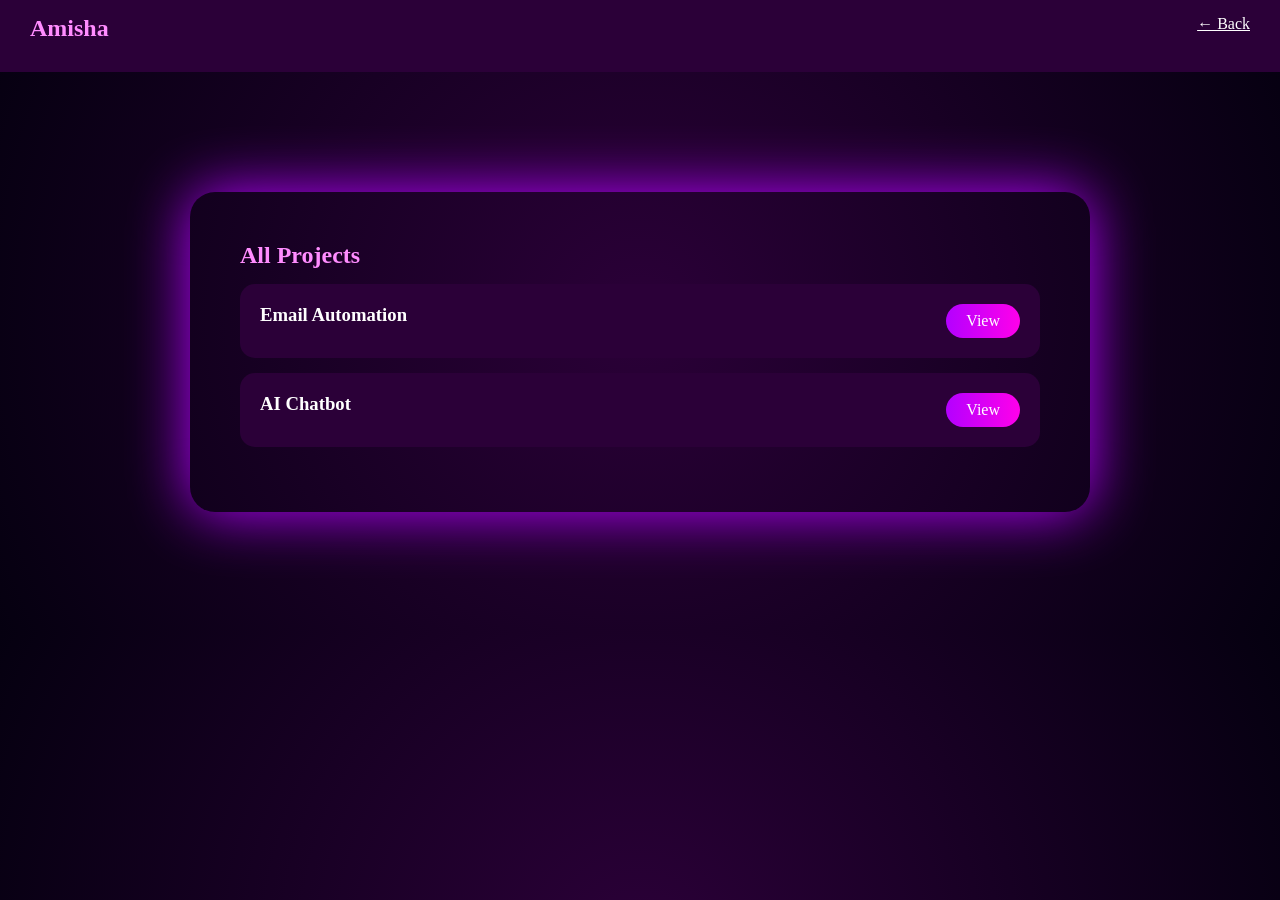
<file: projects.html>
<!DOCTYPE html>
<html>
<head>
<title>Projects</title>
<link rel="stylesheet" href="style.css">
</head>
<body>

<header>
<h2 class="logo">Amisha</h2>
<a href="index.html" style="color:white;">← Back</a>
</header>

<div class="section glow">
<h2>All Projects</h2>

<div class="project">
<h3>Email Automation</h3>
<a href="#">View</a>
</div>

<div class="project">
<h3>AI Chatbot</h3>
<a href="#">View</a>
</div>

</div>

</body>
</html>
</file>
<file: style.css>
*{margin:0;padding:0;box-sizing:border-box;font-family:Segoe UI}

body{
background:radial-gradient(circle,#2b0038,#050010);
color:white;
}

header{
display:flex;
justify-content:space-between;
padding:15px 30px;
background:#2b0038;
position:sticky;
top:0;
z-index:1000;
}

nav a{
color:white;
margin:15px;
text-decoration:none;
}

.logo{color:#ff8cff}

.hero{text-align:center;padding:120px 20px}

.hero span{color:#ff8cff}

.section{
max-width:900px;
margin:120px auto;
padding:50px;
border-radius:25px;
}

.glow{box-shadow:0 0 60px #b400ff}

h2{color:#ff8cff;margin-bottom:15px}

.skills span{
background:#2b0038;
padding:12px 25px;
margin:8px;
display:inline-block;
border-radius:30px;
box-shadow:0 0 15px #b400ff;
}

.project{
background:#2b0038;
padding:20px;
margin:15px 0;
border-radius:15px;
display:flex;
justify-content:space-between;
}

.project a{
background:linear-gradient(90deg,#b400ff,#ff00ea);
padding:8px 20px;
border-radius:20px;
color:white;
text-decoration:none;
}

.view-btn{
background:linear-gradient(90deg,#b400ff,#ff00ea);
padding:12px 30px;
border-radius:25px;
color:white;
text-decoration:none;
}

input,textarea{
width:100%;
padding:12px;
margin:10px 0;
border-radius:10px;
border:none;
}

#submitBtn{
background:linear-gradient(90deg,#b400ff,#ff00ea);
border:none;
padding:12px 30px;
border-radius:20px;
color:white;
position:relative;
cursor:pointer;
}

.loader{
display:none;
width:18px;
height:18px;
border:3px solid white;
border-top:3px solid transparent;
border-radius:50%;
animation:spin 1s linear infinite;
position:absolute;
right:15px;
top:50%;
transform:translateY(-50%);
}

@keyframes spin{
0%{transform:translateY(-50%) rotate(0deg);}
100%{transform:translateY(-50%) rotate(360deg);}
}
</file>
